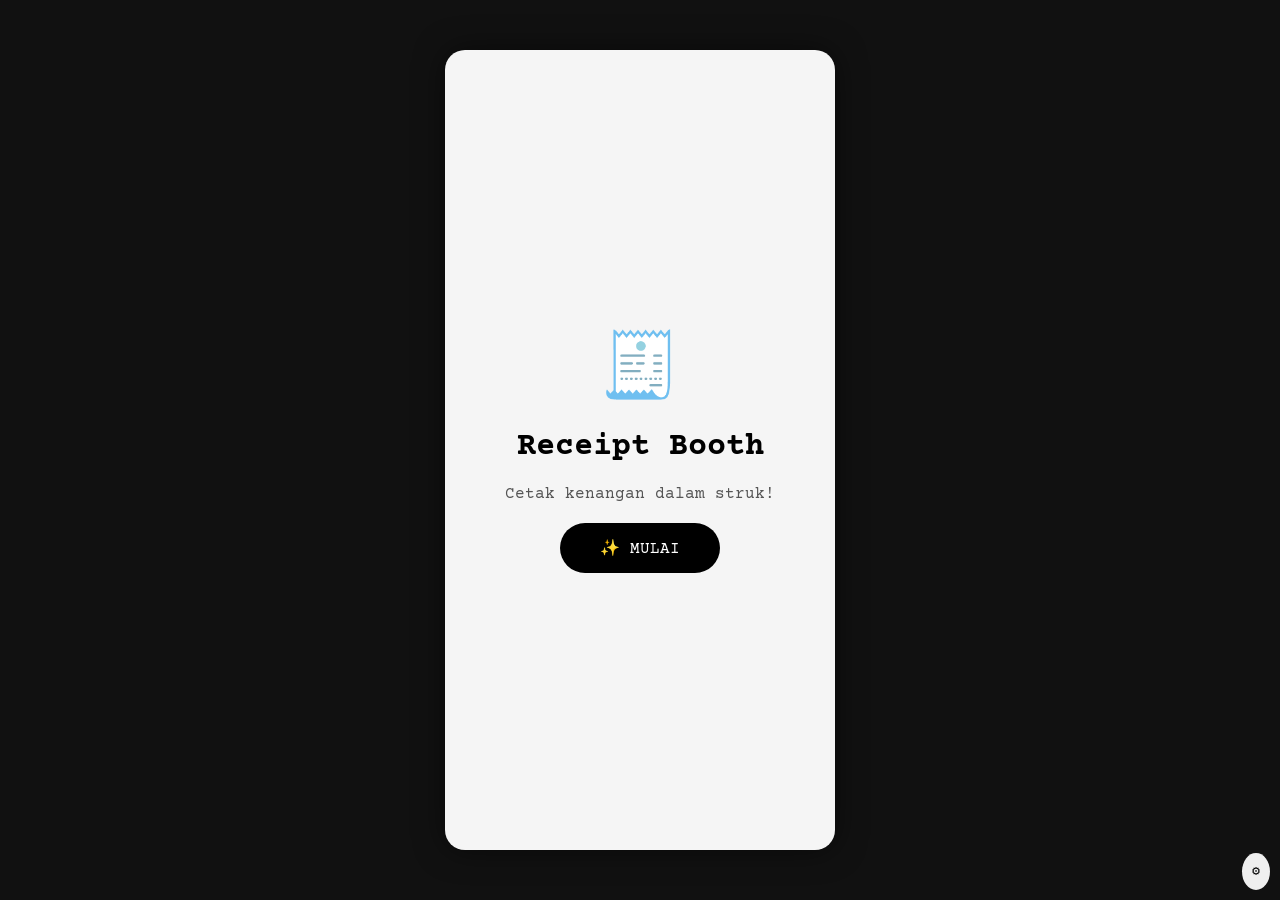
<file: index.html>
<!DOCTYPE html>
<html lang="id">
<head>
    <meta charset="UTF-8">
    <meta name="viewport" content="width=device-width, initial-scale=1.0">
    <title>Receipt Booth Kiosk</title>

    <!-- Font -->
    <link href="https://fonts.googleapis.com/css2?family=Courier+Prime:wght@400;700&display=swap" rel="stylesheet">

    <!-- Style -->
    <style>
        *{box-sizing:border-box;margin:0;padding:0;font-family:'Courier Prime', monospace;}
        body{background:#111;color:#000;height:100vh;display:flex;align-items:center;justify-content:center;}
        .container{width:390px;height:800px;background:#f5f5f5;border-radius:20px;overflow:hidden;box-shadow:0 0 30px rgba(0,0,0,.5);position:relative;}

        .screen{display:none;height:100%;width:100%;padding:20px;}
        .screen.active{display:block;}

        .header{text-align:center;margin-bottom:20px;}
        .header h2{margin-bottom:5px;}
        .header p{font-size:.85em;color:#555;}

        .welcome-content{height:100%;display:flex;flex-direction:column;align-items:center;justify-content:center;text-align:center;gap:20px;}
        .logo{font-size:4em;}
        .welcome-title{font-size:2em;font-weight:bold;}
        .welcome-subtitle{color:#555;}
        .start-button{padding:15px 40px;border:none;border-radius:30px;background:#000;color:#fff;font-size:1em;cursor:pointer;}

        .frame-options{display:grid;grid-template-columns:1fr 1fr;gap:15px;margin-bottom:20px;}
        .frame-card{border:2px dashed #000;padding:15px;border-radius:10px;text-align:center;cursor:pointer;transition:.2s;}
        .frame-card.selected{background:#000;color:#fff;}

        .btn{border:none;border-radius:20px;padding:12px;cursor:pointer;font-size:.9em;}
        .btn-print{background:#000;color:#fff;}
        .btn-download{background:#444;color:#fff;}
        .btn-email{background:#777;color:#fff;}
        .btn-restart{background:#aaa;color:#000;}
        .back-button{margin-top:10px;width:100%;padding:10px;border-radius:20px;border:1px solid #000;background:#fff;cursor:pointer;}

        .receipt-preview{border:1px dashed #000;padding:10px;margin-bottom:15px;font-size:.85em;}
        .receipt-header{text-align:center;margin-bottom:10px;}
        .receipt-row{display:flex;justify-content:space-between;margin:4px 0;}
        .receipt-line{border-top:1px dashed #000;margin:8px 0;}

        .qris-container{text-align:center;}
        .qris-code{width:200px;height:200px;border:2px solid #000;margin:10px auto;display:flex;align-items:center;justify-content:center;}
        .timer{font-weight:bold;margin-top:10px;}

        .camera-container{position:relative;width:100%;height:400px;border:2px dashed #000;border-radius:10px;overflow:hidden;display:flex;align-items:center;justify-content:center;margin-bottom:15px;}
        video{width:100%;height:100%;object-fit:cover;}
        .camera-placeholder{text-align:center;color:#666;}
        .capture-button{width:100%;padding:15px;border:none;border-radius:30px;background:#000;color:#fff;margin-bottom:10px;cursor:pointer;}

        .processing-screen{height:100%;display:flex;flex-direction:column;align-items:center;justify-content:center;}
        .spinner{width:40px;height:40px;border:4px solid #ccc;border-top:4px solid #000;border-radius:50%;animation:spin 1s linear infinite;}
        @keyframes spin{to{transform:rotate(360deg)}}

        .result-receipt{border:1px dashed #000;padding:10px;margin-bottom:15px;font-size:.85em;max-height:300px;overflow:auto;}
        .action-grid{display:grid;grid-template-columns:1fr 1fr;gap:10px;}
        .email-form{display:none;margin-top:10px;}
        .email-form input{width:100%;padding:10px;margin-bottom:5px;}
        .status-message{text-align:center;margin-top:10px;font-size:.8em;color:green;}

        .admin-access{position:absolute;bottom:10px;right:10px;border:none;border-radius:50%;padding:10px;cursor:pointer;}
    </style>
</head>
<body>

<div class="container">

    <div class="screen active" id="welcomeScreen">
        <div class="welcome-content">
            <div class="logo">🧾</div>
            <div class="welcome-title">Receipt Booth</div>
            <div class="welcome-subtitle">Cetak kenangan dalam struk!</div>
            <button class="start-button" onclick="app.goToFrameSelection()">✨ MULAI</button>
        </div>
    </div>

    <div class="screen" id="frameScreen">
        <div class="header">
            <h2>Pilih Paket</h2>
            <p>Pilih layout receipt kamu</p>
        </div>
        <div class="frame-options" id="frameOptions"></div>
        <button class="back-button" onclick="app.goToWelcome()">← Kembali</button>
        <button class="btn btn-print" style="width:100%;margin-top:10px;" onclick="app.goToPayment()">Lanjut →</button>
    </div>

    <div class="screen" id="paymentScreen">
        <div class="header">
            <h2>Pembayaran</h2>
            <p>Scan QRIS untuk lanjut</p>
        </div>

        <div class="receipt-preview">
            <div class="receipt-header">
                <div><b>MEMORY STORE</b></div>
                <div>★ Receipt Booth ★</div>
            </div>
            <div class="receipt-line"></div>
            <div class="receipt-row"><span>Paket:</span><span id="selectedPackage">-</span></div>
            <div class="receipt-row"><span>Harga:</span><span id="packagePrice">-</span></div>
            <div class="receipt-line"></div>
            <div class="receipt-row"><b>TOTAL</b><b id="totalPrice">-</b></div>
        </div>

        <div class="qris-container">
            <h3>Scan QRIS</h3>
            <div class="qris-code">QRIS</div>
            <div class="timer" id="paymentTimer">05:00</div>
        </div>

        <button class="back-button" onclick="app.goToFrameSelection()">← Kembali</button>
        <button class="btn btn-download" style="width:100%;margin-top:10px;" onclick="app.simulatePayment()">✓ Demo Bayar</button>
    </div>

    <div class="screen" id="cameraScreen">
        <div class="header">
            <h2>Ambil Foto</h2>
            <p>Foto <span id="photoProgress">1/1</span></p>
        </div>

        <div class="camera-container">
            <video id="cameraFeed" autoplay playsinline></video>
            <div class="camera-placeholder" id="cameraPlaceholder">📷 Kamera Siap</div>
        </div>

        <button class="capture-button" onclick="app.startCapture()">📸 Ambil Foto</button>
        <button class="back-button" onclick="app.cancelSession()">Batal Sesi</button>
    </div>

    <div class="screen" id="processingScreen">
        <div class="processing-screen">
            <h2>Membuat Receipt...</h2>
            <div class="spinner"></div>
            <p>Tunggu sebentar ✨</p>
        </div>
    </div>

    <div class="screen" id="resultScreen">
        <div class="header">
            <h2>Receipt Siap!</h2>
            <p>Pilih cara ambil receipt kamu</p>
        </div>

        <div class="result-receipt" id="finalReceipt"></div>

        <div class="action-grid">
            <button class="btn btn-print" onclick="app.printReceipt()">🖨️ Print</button>
            <button class="btn btn-download" onclick="app.downloadReceipt()">💾 Download</button>
            <button class="btn btn-email" onclick="app.toggleEmailForm()">📧 Email</button>
            <button class="btn btn-restart" onclick="app.restart()">🔄 Lagi</button>
        </div>

        <div class="email-form" id="emailForm">
            <input type="email" id="emailInput" placeholder="email@example.com">
            <button class="btn btn-print" style="width:100%;" onclick="app.sendEmail()">Kirim</button>
        </div>

        <div class="status-message" id="statusMessage"></div>
    </div>

</div>

<button class="admin-access" onclick="app.openAdminPanel()">⚙️</button>

<script>
/* Inline app object to prevent ReferenceError */
const app = {
    selectedPackage:null,
    photos:[],
    packages:[
        {name:'Basic Memory',price:10000,photos:1},
        {name:'Sweet Couple',price:20000,photos:2},
        {name:'Family Pack',price:30000,photos:3}
    ],

    show(id){
        document.querySelectorAll('.screen').forEach(s=>s.classList.remove('active'));
        document.getElementById(id).classList.add('active');
    },

    goToWelcome(){this.show('welcomeScreen');},

    goToFrameSelection(){
        this.show('frameScreen');
        const c=document.getElementById('frameOptions');
        c.innerHTML='';
        this.packages.forEach(p=>{
            const d=document.createElement('div');
            d.className='frame-card';
            d.innerHTML=`<h3>${p.name}</h3><p>${p.photos} Foto</p><b>Rp ${p.price.toLocaleString('id-ID')}</b>`;
            d.onclick=()=>{document.querySelectorAll('.frame-card').forEach(x=>x.classList.remove('selected'));d.classList.add('selected');this.selectedPackage=p;};
            c.appendChild(d);
        });
    },

    goToPayment(){
        if(!this.selectedPackage){alert('Pilih paket dulu');return;}
        document.getElementById('selectedPackage').innerText=this.selectedPackage.name;
        document.getElementById('packagePrice').innerText='Rp '+this.selectedPackage.price.toLocaleString('id-ID');
        document.getElementById('totalPrice').innerText='Rp '+this.selectedPackage.price.toLocaleString('id-ID');
        this.show('paymentScreen');
    },

    simulatePayment(){this.show('cameraScreen');},

    startCapture(){alert('Demo capture (kamera aktif jika HTTPS)');},

    cancelSession(){this.goToWelcome();},

    printReceipt(){window.print();},
    downloadReceipt(){alert('Download demo');},
    toggleEmailForm(){document.getElementById('emailForm').style.display='block';},
    sendEmail(){alert('Email demo terkirim');},
    restart(){this.goToWelcome();},
    openAdminPanel(){alert('Admin panel demo');}
};
</script>

</body>
</html>
</file>
